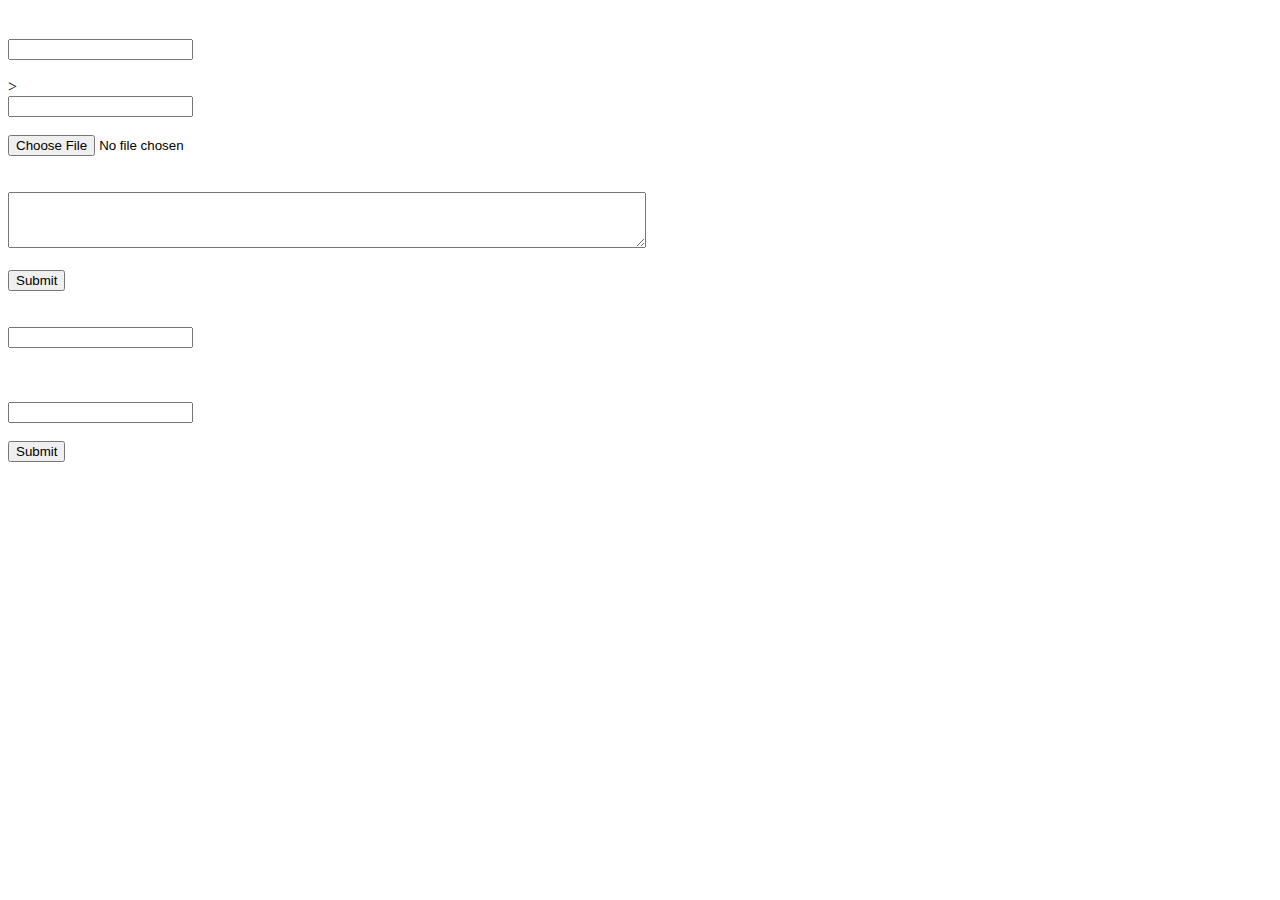
<file: src/main/webapp/views/index.html>
<!DOCTYPE HTML>
<html lang="en" xmlns:th="http://www.thymeleaf.org">
    
    <head>
        <link rel="stylesheet" th:href="@{/css/indexCSS.css}">
        <meta http-equiv="Content-Type" content="text/html; charset=UTF-8">
        <title>Pagina Inicial</title>
    </head>
    
    <body>
        
    <center> <h1 th:text="#{index.titulo}"> </h1></center>
        <form class="formulario" method="post" action="cadastrar" enctype="multipart/form-data">
            <label th:text="#{index.labelNome}"> </label> <br>
            <input type="text" name="nome" required/><br><br>
            <label th:text="#{index.labelSenha}">> </label> <br>
            <input type="password" name="senha" required/><br><br>
            <input type="file" name="foto" accept="image/*" required><br><br>
            <label th:text="#{index.labeldescricao}"> </label> <br>
            <textarea id="textarea" name="descricao" style="height: 50px; width: 50%;" required/> </textarea> <br><br>
            <input type="submit" th:value="#{index.inputCadastrar}"/><br><br>
        </form>
        

        <form class="formulario" method="POST" action="login">
            <label th:text="#{index.labelLogin}"> </label> <br>
            <input type="text" name="nome" required/><br><br>
            <label th:text="#{index.labelLoginSenha}"> </label> <br><br>
            <input type="password" name="senha" required/><br><br>
            <input type="submit" th:value="#{index.inputLogin}"/>
        </form>
    </body>
</html>
</file>
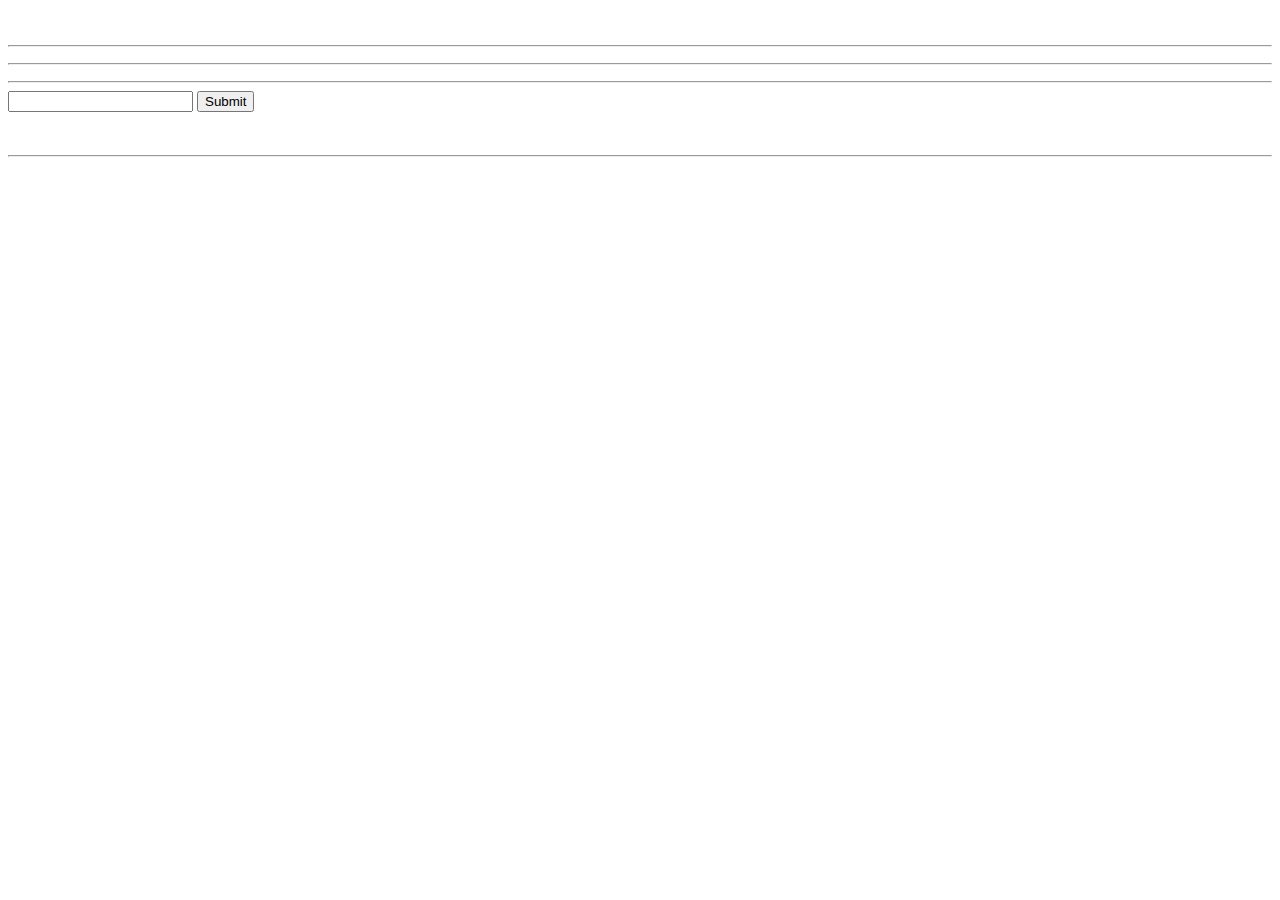
<file: src/main/webapp/views/favoritos.html>
<!DOCTYPE HTML>

<html lang="en" xmlns:th="http://www.thymeleaf.org">

    <head>
        <link rel="stylesheet" th:href="@{/css/homeCSS.css}">
        <meta http-equiv="Content-Type" content="text/html; charset=UTF-8"/>
        <title th:text="#{favoritos.titulo}"></title>
    </head>

    <body>
        <div id="container">


            <div id="perfil">
                <img id="imgPerfil" th:src="@{${session.usuarioLogado.imagem}}"/>
                <h3 id="nomePerfil" th:text = "${session.usuarioLogado.nome}"> </h3>
                <hr>
                <a id="linkHome" th:href="@{/home}"> <p th:text="#{home.home}"> </p> </a> <hr>
                <a id="logout" th:href="@{/logout}"> <p th:text="#{home.logout}"> </p> </a> <hr>

            </div>

            <div id="conteudo">

                <div id="novoPost">
                    
                    <form method="post" th:action="@{/buscar}" id="usrform">
                        <input type="text" name="nome"> 
                        <input type="submit" th:value="#{home.botaoBuscar}"/> <br><br>
                    </form>
                    
                </div>

                <div id="postagems">
                    
                    <h3 style="margin: 2%;" th:text="#{favoritos.subTitulo}"> </h3>

                    <div id="post_panel" th:each="post: ${session.postagensFavoritas}">
                        <article id="postagem">
                            <h3 style="margin: 2%;" th:text= "${post.usuario.nome}"> </h3>
                            <hr>
                            <p style="margin: 2%;" th:text="${post.menssagem}"> </p>
                            <a th:href="@{/post/{id}(id=${post.id})}"><p th:text="#{home.linkPost}" style=" text-decoration: none; text-align: right; margin: 2%;"></p></a>
                        </article>
                    </div>

                </div>
            </div>
        </div>
    </body>
</html>
</file>
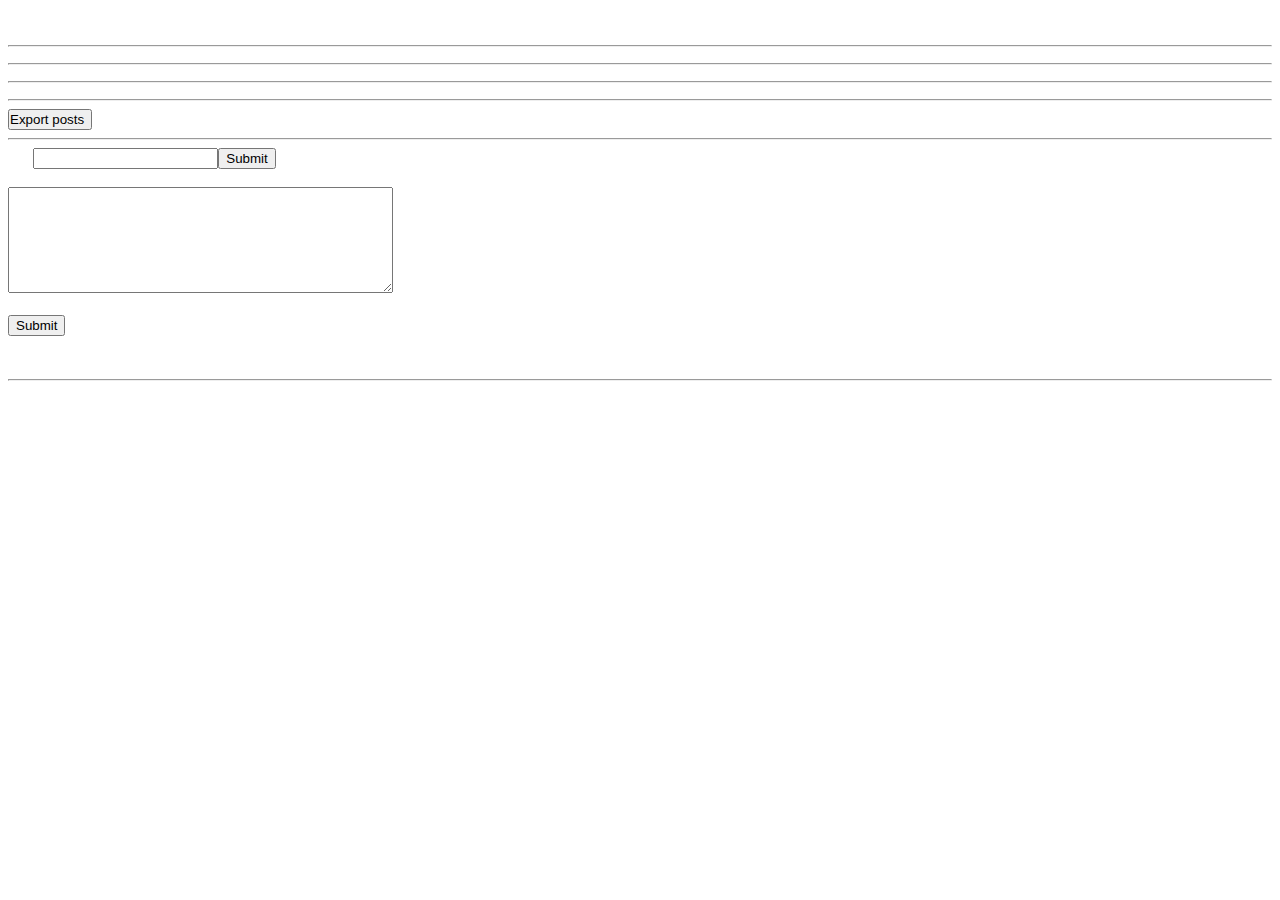
<file: src/main/webapp/views/home.html>
<!DOCTYPE HTML>

<html lang="en" xmlns:th="http://www.thymeleaf.org">

    <head>
        <link rel="stylesheet" th:href="@{/css/homeCSS.css}">
        <meta http-equiv="Content-Type" content="text/html; charset=UTF-8"/>
        <script th:src="@{/js/awesomplete.js}"></script>
        <title th:text="#{home.titulo}"></title>
    </head>

    <body>
        <div id="container">


            <div id="perfil">
                <img id="imgPerfil" th:src="@{${session.usuarioLogado.imagem}}"/>
                <h3 id="nomePerfil" th:text = "${session.usuarioLogado.nome}"> </h3>
                <hr>
                <a id="linkHome" th:href="@{/home}"> <p th:text="#{home.home}"> </p> </a> <hr>
                <a id="logout" th:href="@{/logout}"> <p th:text="#{home.logout}"> </p> </a> <hr>
                <a id="favoritos" th:href="@{/favoritos}"> <p th:text="#{home.favoritos}"> </p> </a> <hr>
                <form id="csv" method="GET" th:action="@{/export}"> 
                    <button type="submit" class="btn btn-link" style="text-decoration: none; padding-left: 0">Export posts</button> <hr>
                    <input type="hidden" name="id" th:value="${session.usuarioLogado.id}">
                </form>

            </div>

            <div id="conteudo">

                <div id="novoPost">

                    <form method="post" th:action="@{/buscar}">
                        <input type="search" name="nome" id="autonames" style="float: left; margin-left: 2%" > 
                        <input type="submit" th:value="#{home.botaoBuscar}"/> <br><br>
                    </form>

                    <form method="post" th:action="@{/postar}" id="usrform" enctype="multipart/form-data">
                        <textarea id="textarea" name="menssagem" style="height: 100px; width: 30%;" required/> </textarea> <br><br>
                        <input type="submit" th:value="#{home.botaoPostar}"/> <br><br>
                    </form>
                </div>

                <div id="postagems">

                    <div id="post_panel" th:each="post: ${session.postagens}">
                        <article id="postagem">
                            <h3 style="margin: 2%;" th:text= "${post.usuario.nome}"> </h3>
                            <a th:href="@{/excluirPost/{id}(id=${post.id})}" th:if="${post.usuario.nome} == ${session.usuarioLogado.nome}"><p th:text="#{home.deletarPost}" style=" text-decoration: none; text-align: right; margin: 2%;"></p></a>
                            <hr>
                            <p style="margin: 2%;" th:text="${post.menssagem}"> </p>
                            <a th:href="@{/post/{id}(id=${post.id})}"><p th:text="#{home.linkPost}" style=" text-decoration: none; text-align: right; margin: 2%;"></p></a>
                        </article>
                    </div>

                </div>
            </div>
        </div>

        <script type="text/javascript">
            var xmlHttp = new XMLHttpRequest();
            xmlHttp.open("GET", "http://localhost:8080/atividade-pw2/usernames", false); // false for synchronous request
            xmlHttp.send(null);
            var usernames = xmlHttp.responseText.split(";");
            console.log(usernames);
            var input = document.getElementById("autonames");
            new Awesomplete(input, {
                list: usernames
            });
            
        </script>

    </body>
</html>
</file>
